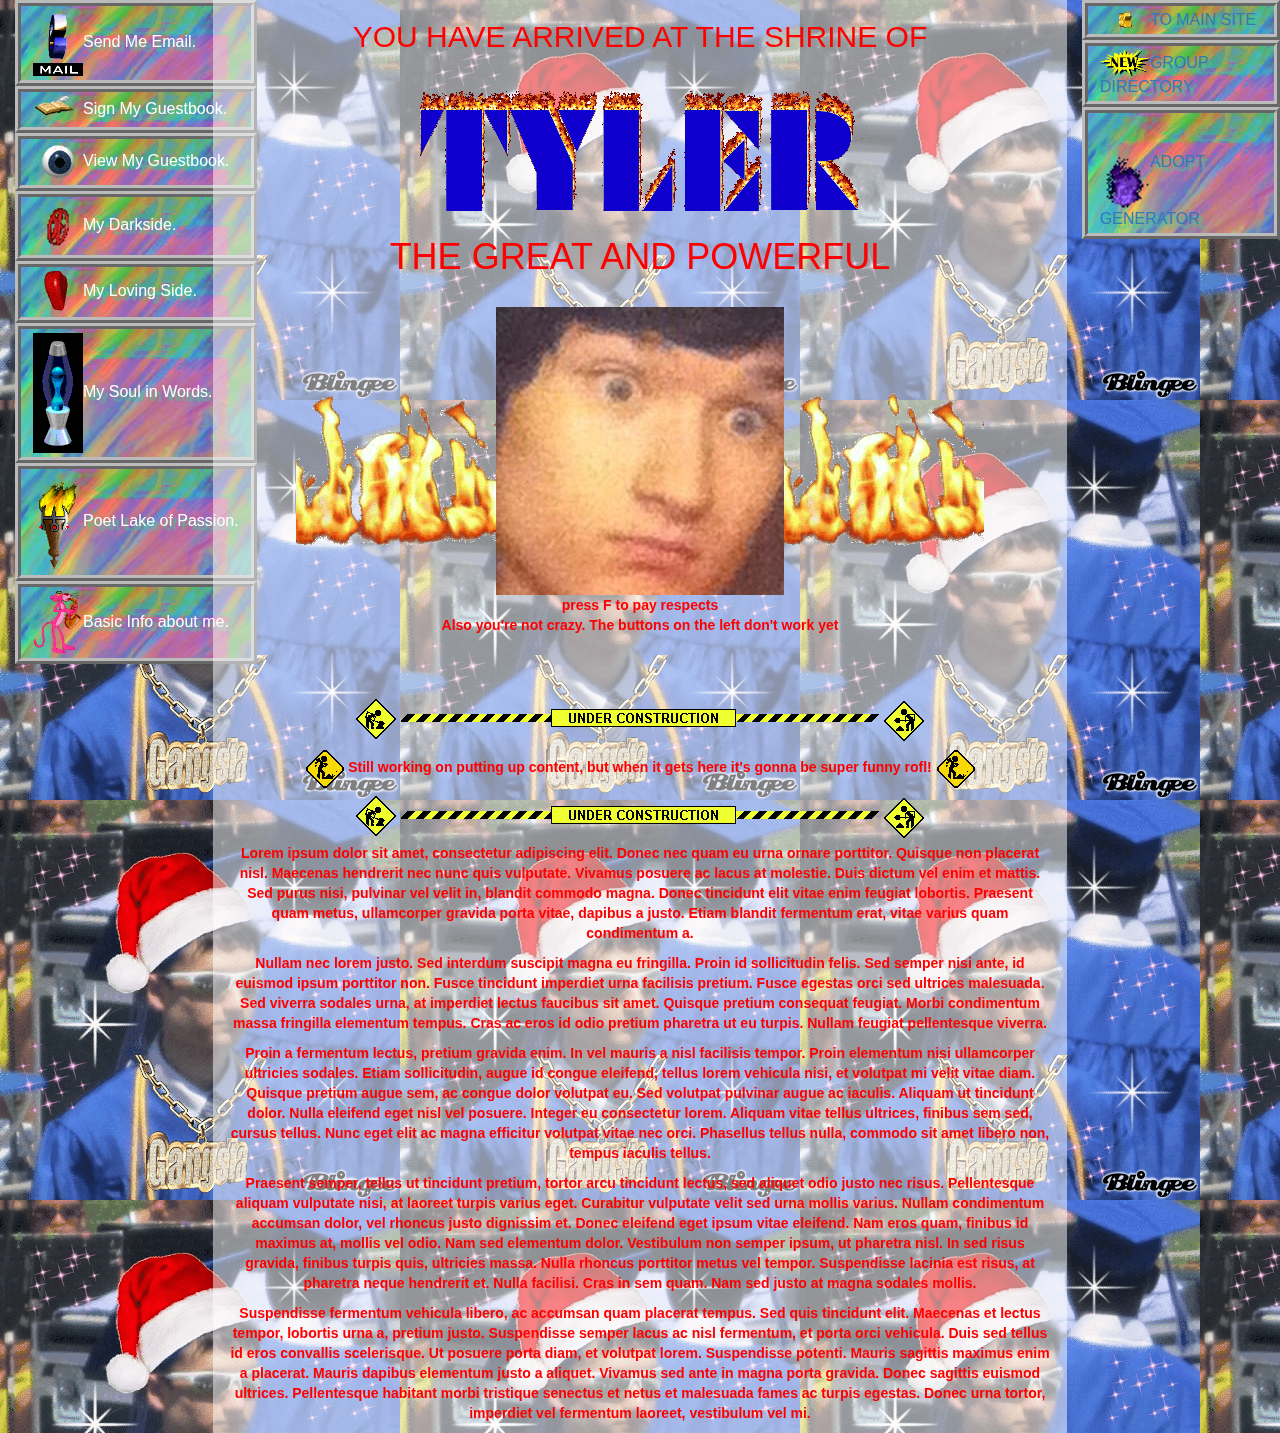
<file: shrine.html>
<!DOCTYPE html>
<html>
<head>
	<link type="text/css" rel="stylesheet" href="https://maxcdn.bootstrapcdn.com/bootstrap/3.3.7/css/bootstrap.min.css"/>
	<link type="text/css" rel="stylesheet" href="assets/css/tyler.css"/>
	<title>The Unofficial Shrine of Tyler Sontag</title>
</head>

<body>

<!-- <audio autoplay loop>
	<source src="tyler.mp3">
</audio> -->


<div class="col-md-2">
	<div class="sidebar-nav-fixed affix">
		<ul class="nav ">
			<li><div class='tylerbutton'><img src="assets/images/email3.gif">Send Me Email.</div></li>
			<li><div class='tylerbutton'><img src="assets/images/bookquill.gif">Sign My Guestbook.</div></li>
			<li><div class='tylerbutton'><img src="assets/images/oneeye.gif">View My Guestbook.</div></li>
			<li><div class='tylerbutton'><img src="assets/images/PENTAGRAM.gif">My Darkside.</div></li>
			<li><div class='tylerbutton'><img src="assets/images/heart.gif">My Loving Side.</div></li>
			<li><div class='tylerbutton'><img src="assets/images/lavalamp.gif">My Soul in Words.</div></li>
			<li><div class='tylerbutton'><img src="assets/images/torch2.gif">Poet Lake of Passion.</div></li>
			<li><div class='tylerbutton'><img src="assets/images/pinkpansax.gif">Basic Info about me.</div></li>
		</ul>
	</div>
	<!--/sidebar-nav-fixed -->
</div>
<!--/span-->
<div class="col-md-8 center">
	<b>
	<h2>YOU HAVE ARRIVED AT THE SHRINE OF</h2><br>
	<img src="assets/images/header.gif"><br>
	<h1>THE GREAT AND POWERFUL</h1><br>
	<img src="assets/images/sparkle.gif"><img src="assets/images/tylerpls.jpg"><img class="sparkle" src="assets/images/sparkle.gif"><br>
	press F to pay respects<br>
	Also you're not crazy. The buttons on the left don't work yet<br>
	<br><br><br>
	<img src="assets/images/underconstruction.gif"><br>
	<img src="assets/images/Undercon.gif">Still working on putting up content, but when it gets here it's gonna be super funny rofl!<img src="assets/images/Undercon.gif">
	<img src="assets/images/underconstruction.gif"><br>
	<p>Lorem ipsum dolor sit amet, consectetur adipiscing elit. Donec nec quam eu urna ornare porttitor. Quisque non placerat nisl. Maecenas hendrerit nec nunc quis vulputate. Vivamus posuere ac lacus at molestie. Duis dictum vel enim et mattis. Sed purus nisi, pulvinar vel velit in, blandit commodo magna. Donec tincidunt elit vitae enim feugiat lobortis. Praesent quam metus, ullamcorper gravida porta vitae, dapibus a justo. Etiam blandit fermentum erat, vitae varius quam condimentum a.</p>
	<p>Nullam nec lorem justo. Sed interdum suscipit magna eu fringilla. Proin id sollicitudin felis. Sed semper nisi ante, id euismod ipsum porttitor non. Fusce tincidunt imperdiet urna facilisis pretium. Fusce egestas orci sed ultrices malesuada. Sed viverra sodales urna, at imperdiet lectus faucibus sit amet. Quisque pretium consequat feugiat. Morbi condimentum massa fringilla elementum tempus. Cras ac eros id odio pretium pharetra ut eu turpis. Nullam feugiat pellentesque viverra.</p>
	<p>Proin a fermentum lectus, pretium gravida enim. In vel mauris a nisl facilisis tempor. Proin elementum nisi ullamcorper ultricies sodales. Etiam sollicitudin, augue id congue eleifend, tellus lorem vehicula nisi, et volutpat mi velit vitae diam. Quisque pretium augue sem, ac congue dolor volutpat eu. Sed volutpat pulvinar augue ac iaculis. Aliquam ut tincidunt dolor. Nulla eleifend eget nisl vel posuere. Integer eu consectetur lorem. Aliquam vitae tellus ultrices, finibus sem sed, cursus tellus. Nunc eget elit ac magna efficitur volutpat vitae nec orci. Phasellus tellus nulla, commodo sit amet libero non, tempus iaculis tellus.</p>
	<p>Praesent semper, tellus ut tincidunt pretium, tortor arcu tincidunt lectus, sed aliquet odio justo nec risus. Pellentesque aliquam vulputate nisi, at laoreet turpis varius eget. Curabitur vulputate velit sed urna mollis varius. Nullam condimentum accumsan dolor, vel rhoncus justo dignissim et. Donec eleifend eget ipsum vitae eleifend. Nam eros quam, finibus id maximus at, mollis vel odio. Nam sed elementum dolor. Vestibulum non semper ipsum, ut pharetra nisl. In sed risus gravida, finibus turpis quis, ultricies massa. Nulla rhoncus porttitor metus vel tempor. Suspendisse lacinia est risus, at pharetra neque hendrerit et. Nulla facilisi. Cras in sem quam. Nam sed justo at magna sodales mollis.</p>
	<p>Suspendisse fermentum vehicula libero, ac accumsan quam placerat tempus. Sed quis tincidunt elit. Maecenas et lectus tempor, lobortis urna a, pretium justo. Suspendisse semper lacus ac nisl fermentum, et porta orci vehicula. Duis sed tellus id eros convallis scelerisque. Ut posuere porta diam, et volutpat lorem. Suspendisse potenti. Mauris sagittis maximus enim a placerat. Mauris dapibus elementum justo a aliquet. Vivamus sed ante in magna porta gravida. Donec sagittis euismod ultrices. Pellentesque habitant morbi tristique senectus et netus et malesuada fames ac turpis egestas. Donec urna tortor, imperdiet vel fermentum laoreet, vestibulum vel mi.</p>
	</b>
</div>
<!--/span-->
<div class="col-md-2" style="z-index:1000;">
	<div class="sidebar-nav-fixed pull-right affix">
		<ul class="nav ">
			<li><div class='tylerbutton'><a href="index.php"><img src="assets/images/back1.gif">TO MAIN SITE</a></div></li>
			<li><div class='tylerbutton'><a href="groupdirectory.php"><img src="assets/images/new01.gif">GROUP DIRECTORY</a></div></li>
			<li><div class='tylerbutton'><a href="generator.php"><img src="assets/images/blueflam.gif">ADOPT GENERATOR</a></div></li>
		</ul>
	</div>
	<!--/sidebar-nav-fixed -->
</div>
<!--/span-->

</body>
</html>
</file>
<file: assets/css/tyler.css>
body {
	color: #FF0000;
	background-image: url("../images/tylergif2.gif");
	background-repeat: repeat;
	font-family: "Comic Sans MS", cursive, sans-serif;
}

li .tylerbutton {
	background: #000 url("../images/bg1.jpg") top left;
	border: 6px ridge #bbb;
	padding: 4px 12px;
	font-size: 16px;
	line-height: 20px;
	color: #ffffff;
	width: 100%;
	text-shadow: 4px 4px 2px rgba(71, 200, 150, 1);
}

li .tylerbutton img {
	width: 50px;
	vertical-align: middle;
}

.tylerbutton:hover {
	background: #000 url("../images/giphy.gif") top left;
}

.center {
	text-align: center;
	background:rgba(255,255,255,0.5);
}
</file>
